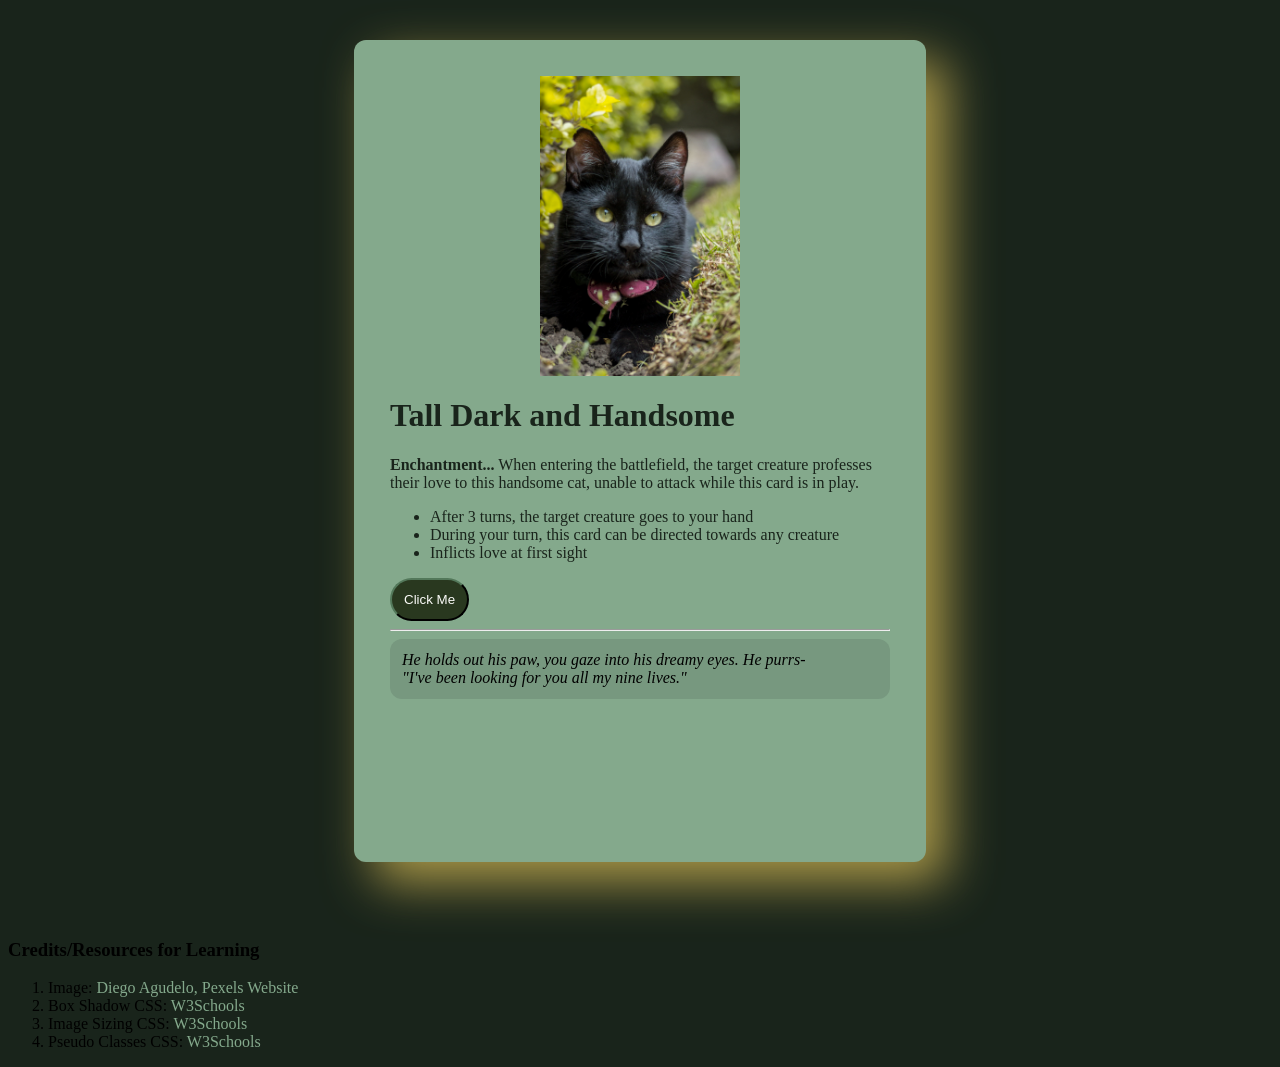
<file: Week3/homeworkWebsite/index.html>
<!DOCTYPE html>
<html lang="en">
<head>
        <meta charset="UTF-8">
        <meta name="viewport" content="width=device-width, initial-scale=1.0">
        <title>Week 3 Homework</title>
        <link rel="stylesheet" href="./styles.css">
</head>
<body>

    <div class="card">
        <img src="./assets/tallDarkAndHandsome.jpg" alt="Handsome Black Cat">
        <h1>Tall Dark and Handsome</h1>
        <p><b>Enchantment...</b> When entering the battlefield, the target creature professes their love to this handsome cat, unable to attack while this card is in play.</p>
        <ul>
            <li>After 3 turns, the target creature goes to your hand</li>
            <li>During your turn, this card can be directed towards any creature</li>
            <li>Inflicts love at first sight</li>
        </ul> 
        <a href="https://en.wikipedia.org/wiki/Cat" target="_blank">
            <button>Click Me</button>
        </a>

        <!-- Line to separate the next card section --> 
         <hr>

         <div class="end">
            <i>He holds out his paw, you gaze into his dreamy eyes. He purrs- <br>"I've been looking for you all my nine lives."</i>
         </div>
    </div>

    <br>
    <section id="credits">
        <h3 style="text-align: left">Credits/Resources for Learning</h3>
        <ol>
            <li>Image: <a href="https://www.pexels.com/photo/close-up-photo-of-black-cat-on-grass-14356829/">Diego Agudelo, Pexels Website</a></li>
            <li>Box Shadow CSS: <a href="https://www.w3schools.com/cssref/css3_pr_box-shadow.php">W3Schools</a></li>
            <li>Image Sizing CSS: <a href="https://www.w3schools.com/css/css3_object-fit.asp">W3Schools</a></li>
            <li>Pseudo Classes CSS: <a href="https://www.w3schools.com/css/css_pseudo_classes_interactive.asp">W3Schools</a></li>
        </ol>
    </section>
    
</body>
</html>
</file>
<file: Week3/homeworkWebsite/styles.css>
body {
    background-color: #19241b;
}

h1 {
    color: #19241b;
    font-family:cursive
}

p {
    color: #19241b;
    font-size: 16px;
}

ul {
    color: #19241b;
    font-size: 16px;
}

a {
    color:#84A98C;
    text-decoration: none;
}

a button {
    color:#fbfbf8;
    background-color: #29381f;
    border-radius: 30px;
    border-color: #19241b;
    padding: 12px;
}

a button:hover {
    color: #f01763;
    background-color: #090c07;
}

a:hover button {
    border-color: #ac9a49;
}

hr {
    color: #19241b;
}

.card {
    height: 750px;
    width: 500px;
    background-color: #84A98C;
    padding: 36px;
    border-radius: 12px;
    box-shadow: 20px 20px 50px #ac9a49;
    margin: 40px auto;
}

.card img {
    display: block;
    width: 100%;
    height: 300px;
    object-fit: contain;
    margin-bottom: 12px;
}

.end {
    margin-top: 5px;
    background-color: #77987f;
    align-items: center;
    padding: 12px;
    border-radius: 12px;
}
</file>
